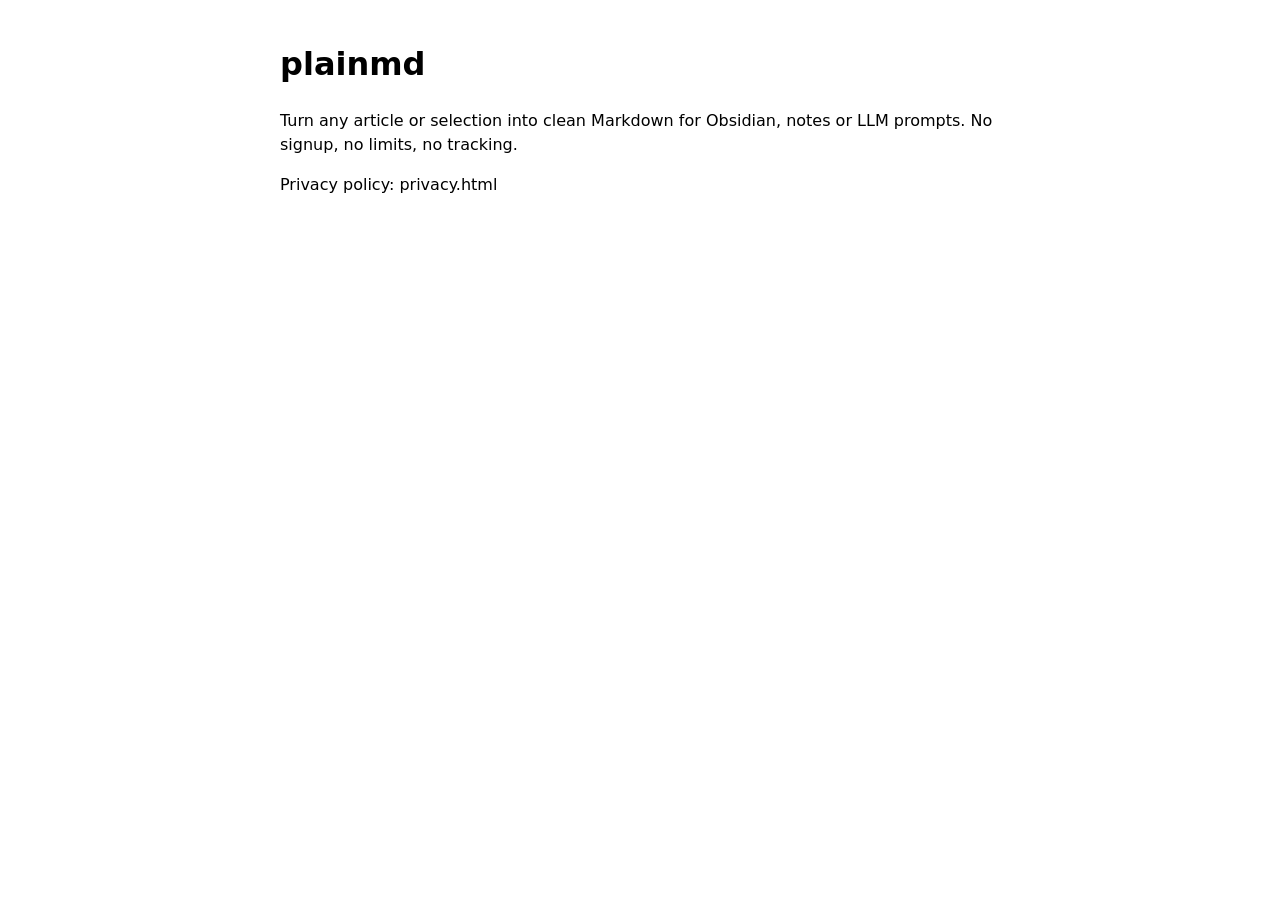
<file: docs/index.html>
<!doctype html><meta charset="utf-8"><meta name="viewport" content="width=device-width"><title>plainmd</title><body style="font:16px system-ui;max-width:720px;margin:40px auto;padding:0 16px;line-height:1.5"><h1>plainmd</h1><p>Turn any article or selection into clean Markdown for Obsidian, notes or LLM prompts. No signup, no limits, no tracking.</p><p>Privacy policy: privacy.html</p></body>
</file>
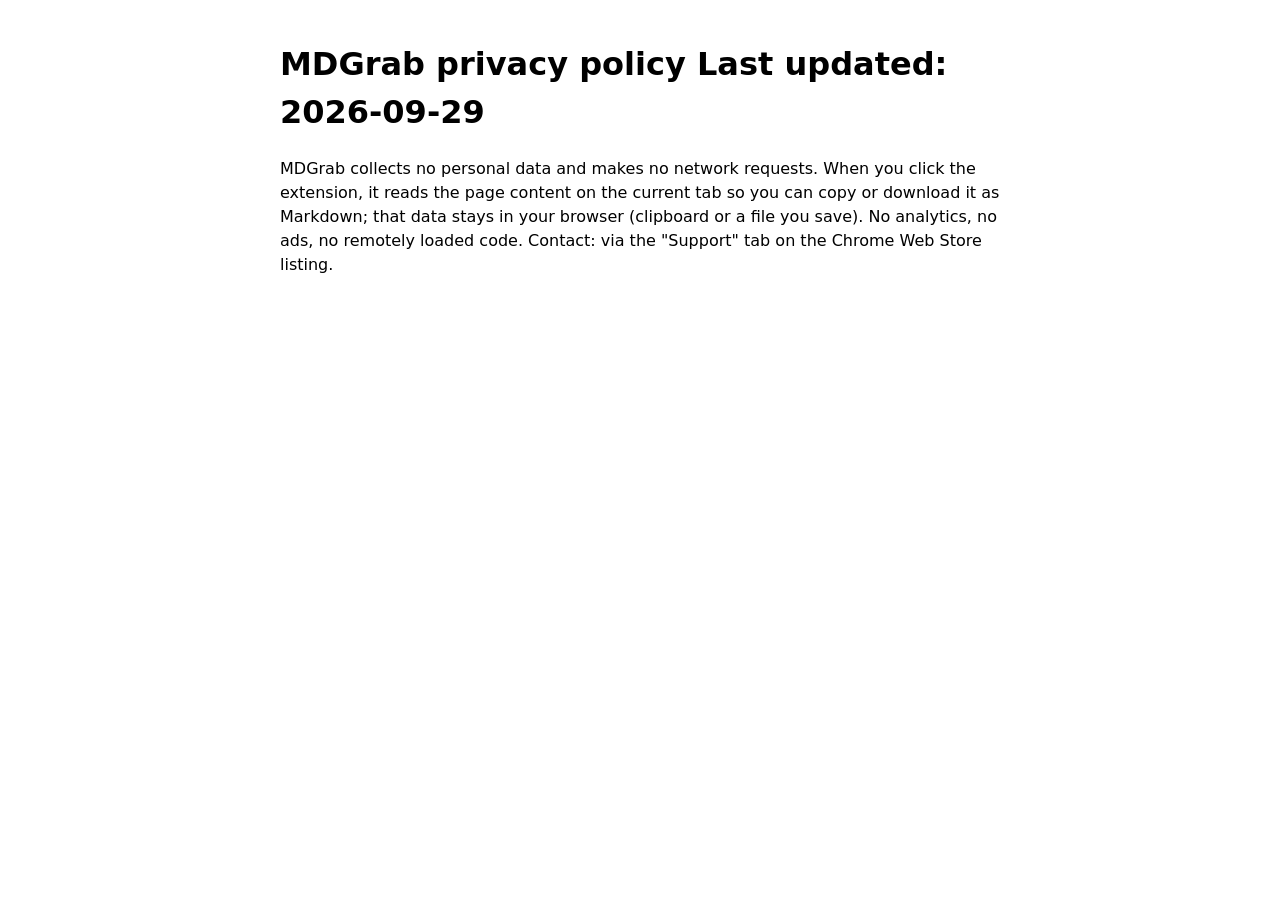
<file: docs/privacy.html>
<!doctype html><meta charset="utf-8"><meta name="viewport" content="width=device-width"><title>plainmd privacy policy</title><body style="font:16px system-ui;max-width:720px;margin:40px auto;padding:0 16px;line-height:1.5"><h1>MDGrab privacy policy
Last updated: 2026-09-29</h1><p>MDGrab collects no personal data and makes no network requests. When you click the extension, it reads the page content
on the current tab so you can copy or download it as Markdown; that data stays in your browser (clipboard or a file you save).
No analytics, no ads, no remotely loaded code. Contact: via the &quot;Support&quot; tab on the Chrome Web Store listing.</p></body>
</file>
